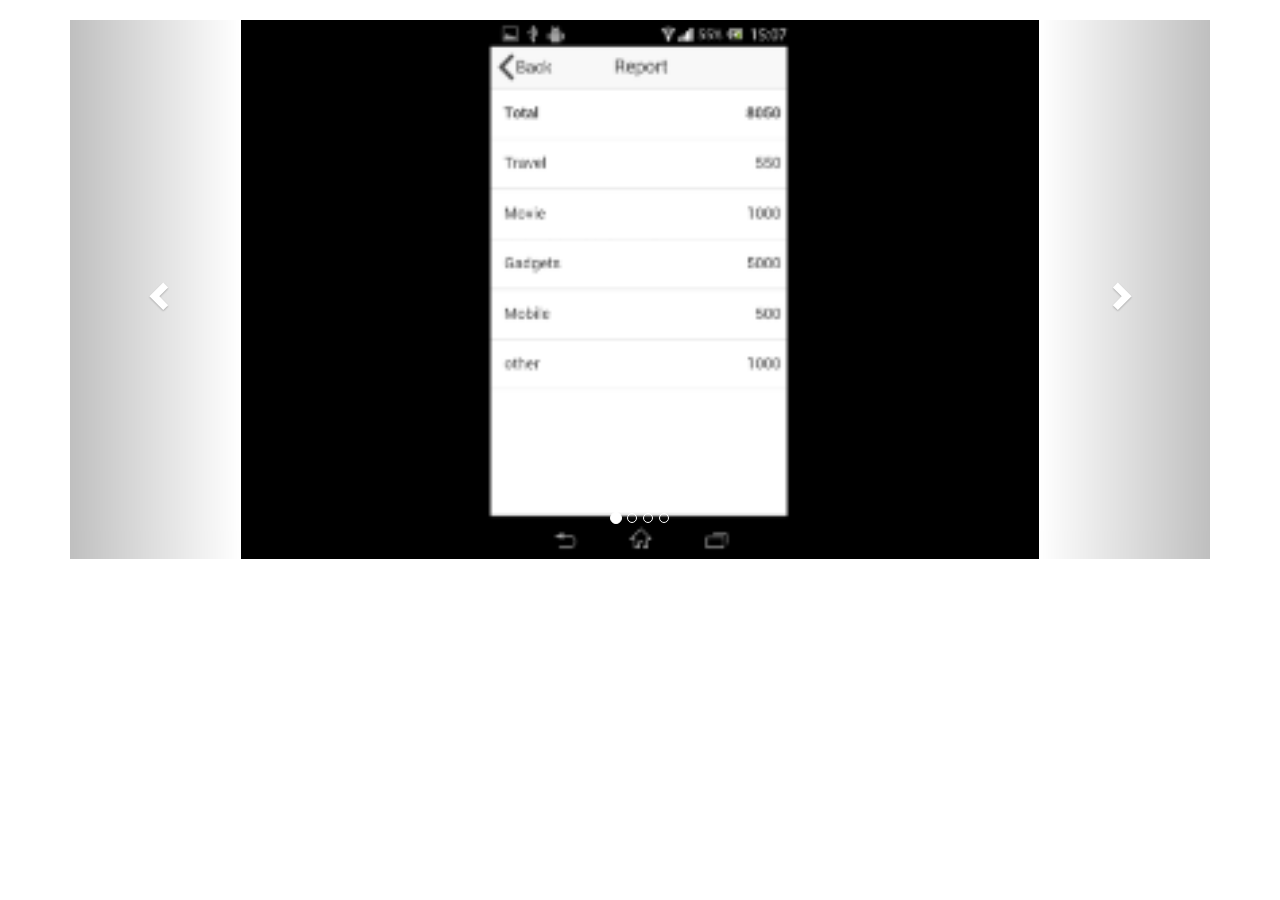
<file: boostrap.html>
<!DOCTYPE html>
<html lang="en">
<head>
  <title>Bootstrap Example</title>
  <meta charset="utf-8">
  <meta name="viewport" content="width=device-width, initial-scale=1">
  <link rel="stylesheet" href="http://maxcdn.bootstrapcdn.com/bootstrap/3.3.5/css/bootstrap.min.css">
  <script src="https://ajax.googleapis.com/ajax/libs/jquery/1.11.3/jquery.min.js"></script>
  <script src="http://maxcdn.bootstrapcdn.com/bootstrap/3.3.5/js/bootstrap.min.js"></script>
  <style>
  .carousel-inner > .item > img,
  .carousel-inner > .item > a > img {
      width: 70%;
      margin: auto;
  }
  </style>
</head>
<body>

<div class="container">
  <br>
  <div id="myCarousel" class="carousel slide" data-ride="carousel">
    <!-- Indicators -->
    <ol class="carousel-indicators">
      <li data-target="#myCarousel" data-slide-to="0" class="active"></li>
      <li data-target="#myCarousel" data-slide-to="1"></li>
      <li data-target="#myCarousel" data-slide-to="2"></li>
      <li data-target="#myCarousel" data-slide-to="3"></li>
    </ol>

    <!-- Wrapper for slides -->
    <div class="carousel-inner" role="listbox">
      <div class="item active">
        <img src="img/reportNew.png" alt="Chania">
      </div>

      <div class="item">
        <img src="img/list_category.png" alt="Chania">
      </div>

      <div class="item">
        <img src="img/my_expenses.png" alt="Flower">
      </div>

      <div class="item">
        <img src="img/dashboard_new.png" alt="Flower">
      </div>
    </div>

    <!-- Left and right controls -->
    <a class="left carousel-control" href="#myCarousel" role="button" data-slide="prev">
      <span class="glyphicon glyphicon-chevron-left" aria-hidden="true"></span>
      <span class="sr-only">Previous</span>
    </a>
    <a class="right carousel-control" href="#myCarousel" role="button" data-slide="next">
      <span class="glyphicon glyphicon-chevron-right" aria-hidden="true"></span>
      <span class="sr-only">Next</span>
    </a>
  </div>
</div>

</body>
</html>
</file>
